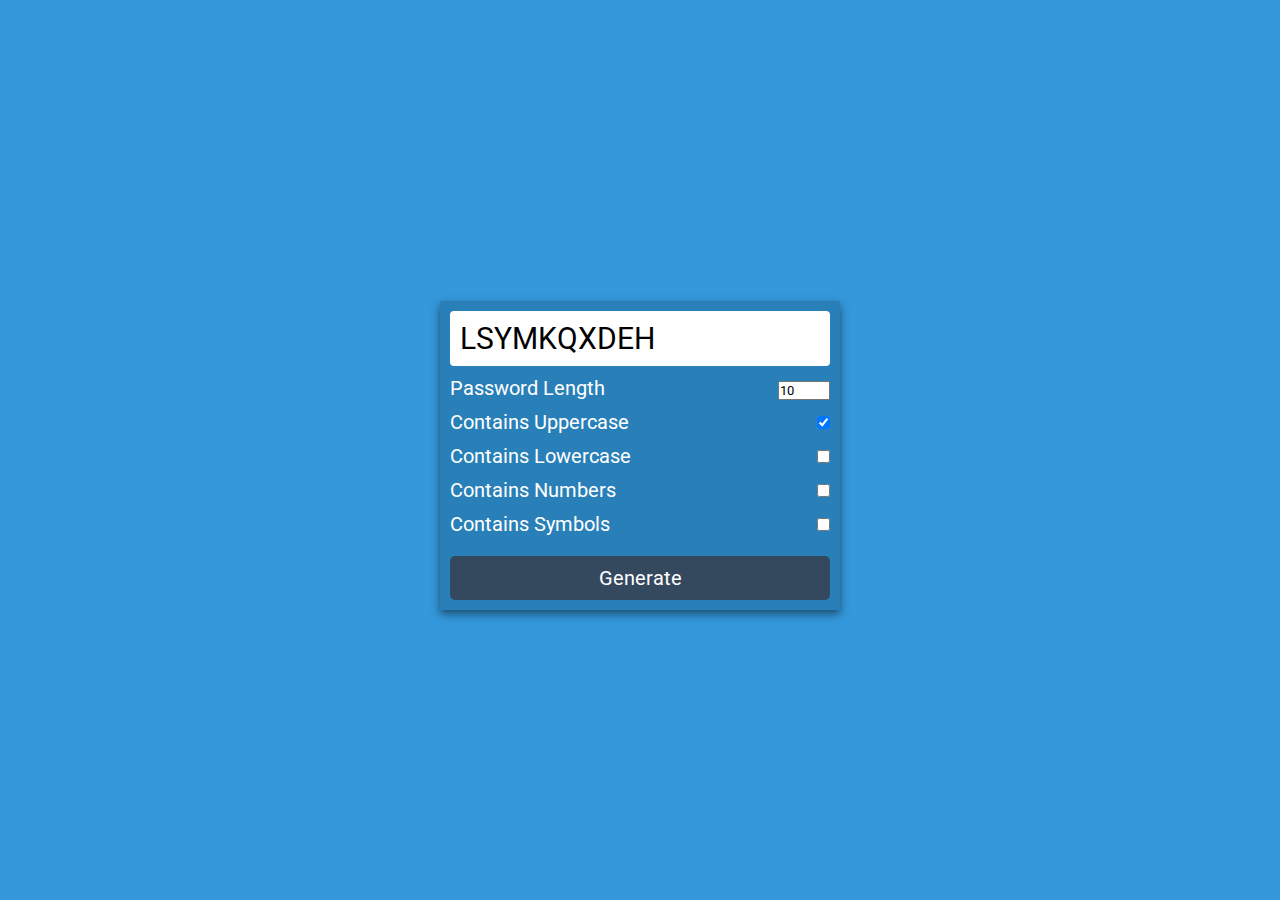
<file: Password generator/index.html>
<!DOCTYPE html>
<html lang="en">

<head>
    <meta charset="UTF-8">
    <meta http-equiv="X-UA-Compatible" content="IE=edge">
    <meta name="viewport" content="width=device-width, initial-scale=1.0">
    <title>Document</title>
    <link rel="stylesheet" href="style.css" />
</head>

<body>
    <div class="main">
        <div class="box">
            <span id="pass-box">Testing</span>
            <div class="row">
                <div class="left">
                    Password Length
                </div>
                <div class="right">
                    <input type="number" name="" id="total-char" max="30" min="2" value="10" />
                </div>
            </div>
            <div class="row">
                <label for="upper-case">
                    <div class="left">
                       Contains Uppercase
                    </div>
                </label>
                <div class="right">
                    <input type="checkbox" name="" id="upper-case" checked/>
                </div>
            </div>
            <div class="row">
                <label for="lower-case">
                    <div class="left">
                      Contains Lowercase
                    </div>
                </label>
                <div class="right">
                    <input type="checkbox" name="" id="lower-case" />
                </div>
            </div>
            <div class="row">
                <label for="numbers">
                    <div class="left">
                    Contains Numbers
                    </div>
                </label>
                <div class="right">
                    <input type="checkbox" name="" id="numbers" />
                </div>
            </div>
            <div class="row">
                <label for="symbols">
                    <div class="left">
                    Contains Symbols
                    </div>
                </label>
                <div class="right">
                    <input type="checkbox" name="" id="symbols" />
                </div>
            </div>
            <div class="row">
                <button id="btn">
                    Generate
                </button>
            </div>
        </div>
    </div>
    <script src="app.js"></script>
</body>

</html>
</file>
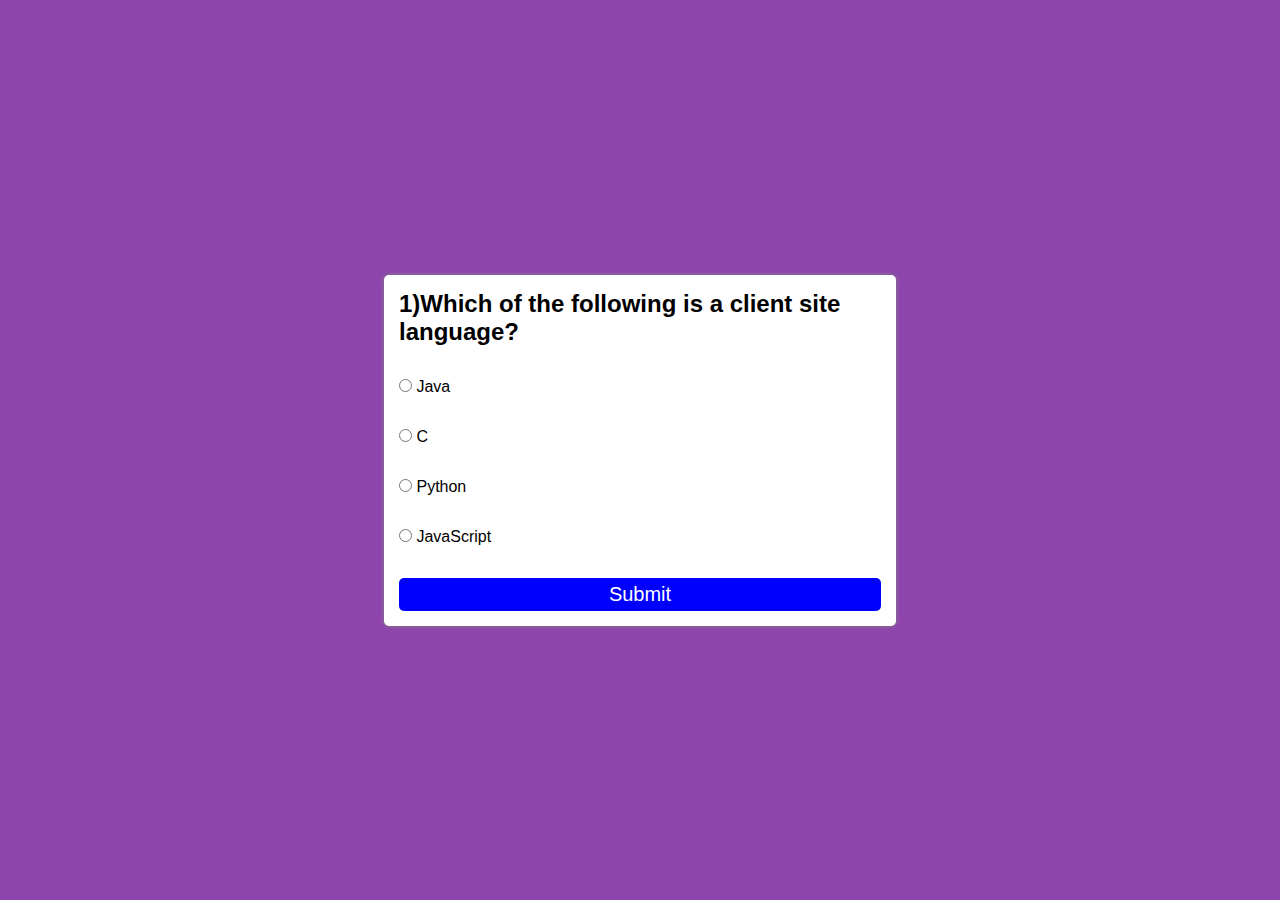
<file: Quiz App/index.html>
<!DOCTYPE html>
<html lang="en">
<head>
    <meta charset="UTF-8">
    <meta name="viewport" content="width=device-width, initial-scale=1.0">
    <title>Document</title>
    <link rel="stylesheet" href="style.css">
</head>
<body>
    <div class="main">
        <div id="box">
            <h2 id="questionBox">This is the Dummy question</h2>
            <div class="row">
                <input class="options" id="option1" type="radio" value="a" name="option"/>
                <label for="option1">a) Option 1 </label>
            </div>
            <div class="row">
                <input class="options" id="option2" type="radio" value="b" name="option"/>
                <label for="option2">b) Option 2 </label>
            </div>
            <div class="row">
                <input class="options" id="option3" type="radio" value="c" name="option"/>
                <label for="option3">c) Option 3 </label>
            </div>
            <div class="row">
                <input class="options" id="option4" type="radio" value="d" name="option"/>
                <label for="option4">d) Option 4 </label>
            </div>
            <button class="btn" onclick="submitQuiz()">
                Submit
            </button>


        </div>
    </div>
    <script src="project.js"></script>
</body>
</html>
</file>
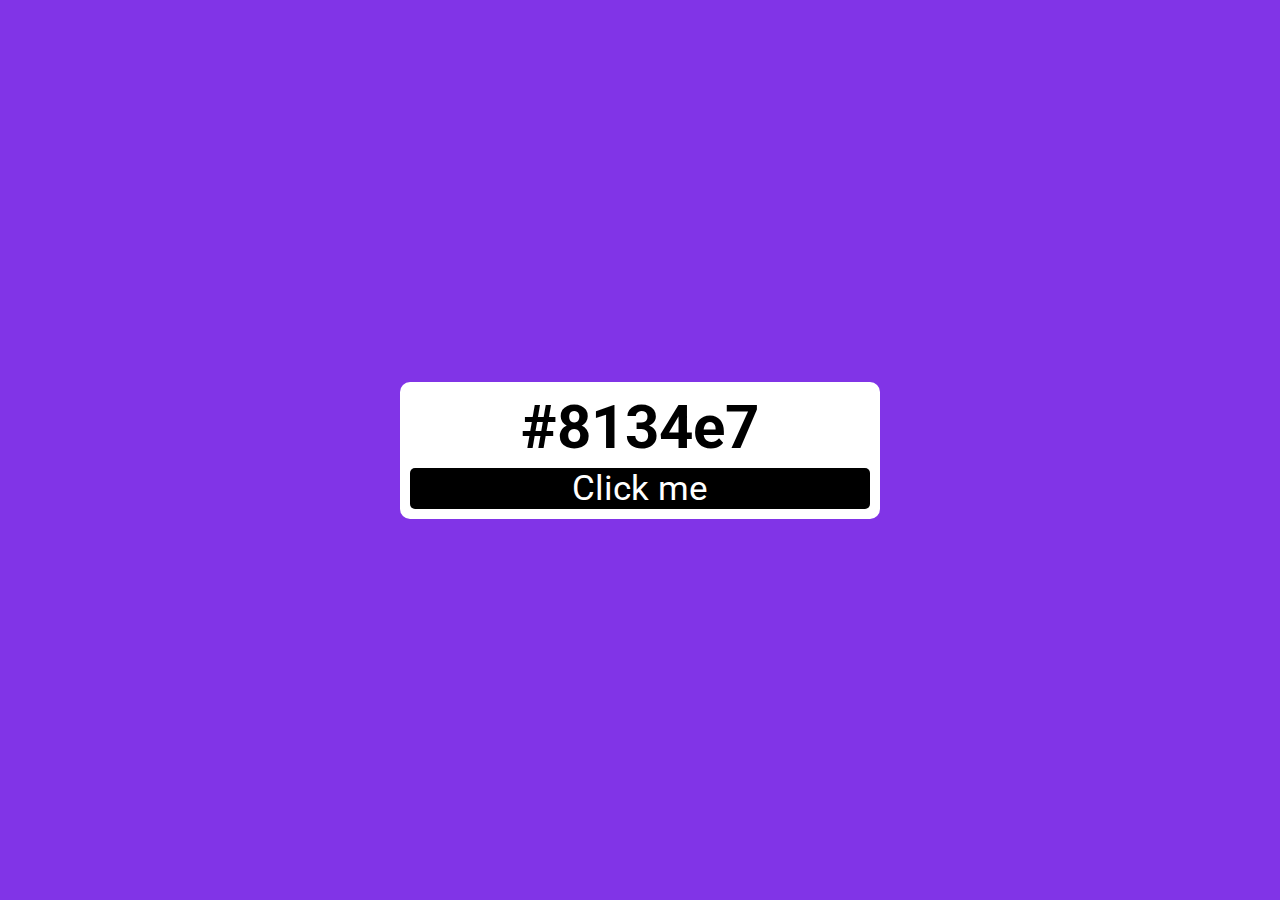
<file: Random Color Picker/index.html>
<!DOCTYPE html>
<html lang="en">
<head>
    <meta charset="UTF-8">
    <meta name="viewport" content="width=device-width, initial-scale=1.0">
    <title>Document</title>
    <link rel="stylesheet" href="style.css">
</head>
<body>
<div class="main">
    <div class="container">
        <h2 id="color-code">#fff</h2>
        <button id="btn">Click me</button>
        </h2>
    </div>
</div>
<script src="index.js"></script>
</body>
</html>
</file>
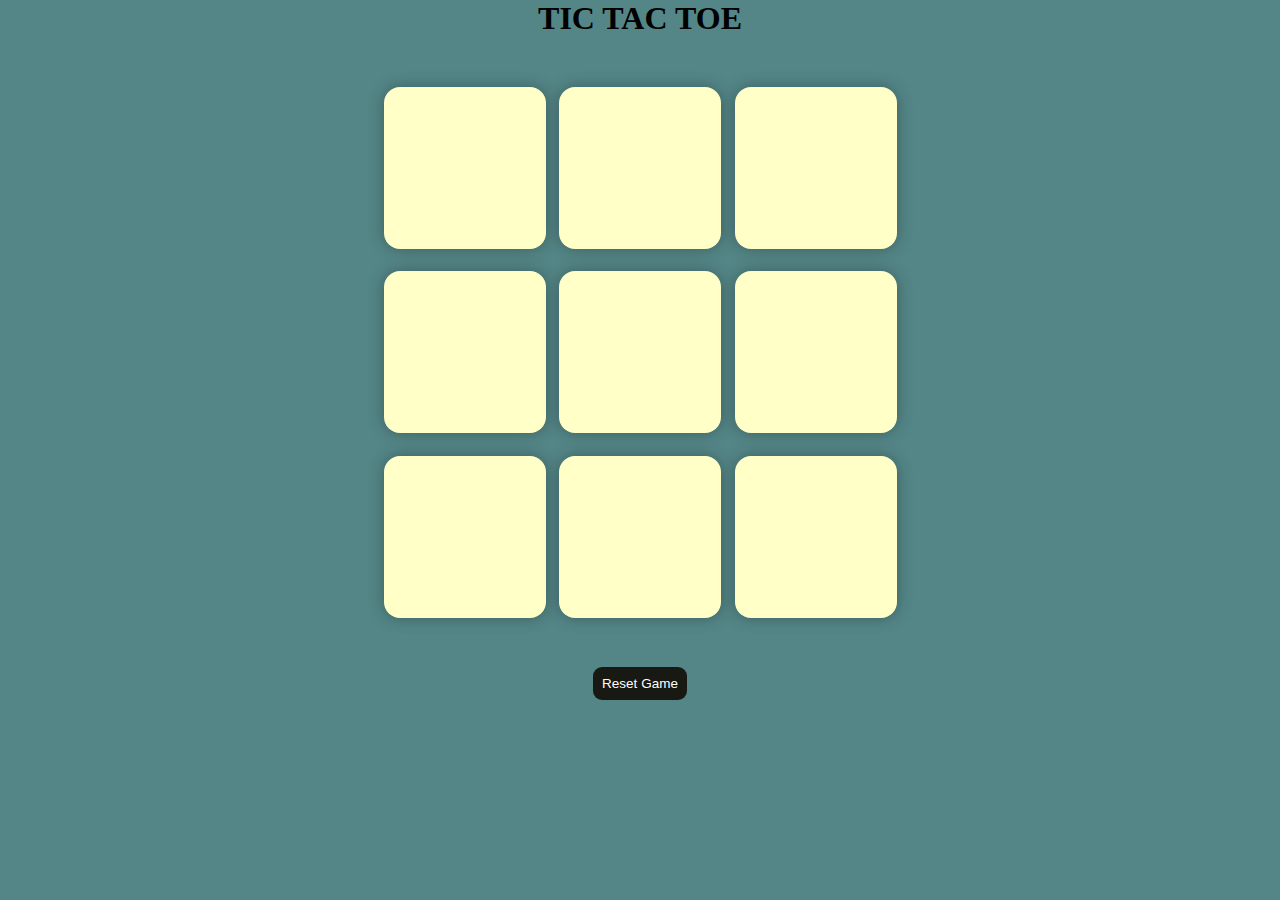
<file: Tic Tac Toe/practice.html>
<!-- *TIC Tac Toe problem!!!!!!!  -->


<!DOCTYPE html>
<html lang="en">
<head>
    <meta charset="UTF-8">
    <meta name="viewport" content="width=device-width, initial-scale=1.0">
    <title>Document</title>
    <link rel="stylesheet" href="style.css">
</head>
<body>
    <div class="msg-container  hide">
        <p id="msg">Winner</p>
        <button id="newbtn">New Game</button>
    </div>
    <main>
    
    <h1>TIC TAC TOE</h1>
    <div id="container">
        <div id="game">
            <button class="box"></button>
            <button class="box"></button>
            <button class="box"></button>
            <button class="box"></button>
            <button class="box"></button>
            <button class="box"></button>
            <button class="box"></button>
            <button class="box"></button>
            <button class="box"></button>
        </div>
    </div>
</main>
<button id="reset">Reset Game</button>

    <script src="./practise.js"></script>
</body>
</html>
</file>
<file: Password generator/style.css>
@import url('https://fonts.googleapis.com/css2?family=Roboto:wght@300&display=swap');
* {
    padding: 0;
    margin: 0;
    box-sizing: border-box;
    font-family: 'Roboto', sans-serif;
}

input:focus-visible {
    outline: 0;
}

.main {
    background-color: #3498db;
    min-height: 100vh;
    display: flex;
    justify-content: center;
    align-items: center;
}

.box {
    min-width: 400px;
    padding: 10px;
    box-shadow: 0 4px 10px rgb(0 0 0 / 50%);
    background: #2980b9;
    border-radius: 2px;
    margin-top: 10px;
}

#pass-box {
    width: 100%;
    display: block;
    background-color: white;
    font-size: 30px;
    padding: 10px;
    border-radius: 4px;
}

.row {
    width: 100%;
    display: flex;
    margin-top: 10px;
    justify-content: space-between;
    color: white;
    font-size: 20px;
}

label {
    user-select: none;
}

#btn {
    width: 100%;
    font-size: 20px;
    outline: 0;
    border: 0;
    padding: 10px;
    background-color: #34495e;
    color: white;
    margin-top: 10px;
    border-radius: 5px;
}
</file>
<file: Quiz App/style.css>
*{
    padding: 0;
    margin: 0;
    box-sizing: border-box;
}
  @import url('https://fonts.googleapis.com/css2?family=Roboto:wght@100&display=swap');

body{
    background-color:#8e44ad ;
    font-family: 'Roboto', sans-serif;
}
.main{
    width: 100%;
    height: 100vh;
    display: flex;
    justify-content: center;
    align-items: center;
    flex-direction: column;


}
#box{
    width:40%;
    padding: 15px;
    box-shadow:0px 0px 5px grey ;
    background-color: white;
    border-radius: 5px;

}
.row{
    width: 100%;
    margin: 2rem;
    margin-left: 0 ;
}
.btn{
    width:100%;
    padding: 5px;
    font-size: 20px;
    color: white;
    border: none;
    border-radius:5px ;
    background-color: blue;
}
</file>
<file: Random Color Picker/style.css>
@import url('https://fonts.googleapis.com/css2?family=Roboto:wght@100&display=swap');
*{
    padding:0;
    margin:0;
    box-sizing: border-box;
    font-family: 'Roboto', sans-serif;

}
 
 

body{
    background-color: black;

}
.main{
    width: 100%;
    height: 100vh;
    display: flex;
    justify-content: center;
    align-items: center;
}
.container{
    width: 30rem;
    background-color: white;
    padding: 10px;
    border-radius:10px;
    font-size:40px;
    background-color: white;
    text-align: center;
}
button{
    margin-top: 5px;
    width:100%;
    background-color: black;
    color: white;
    border:none;
    border-radius: 5px;
    font-size: 35px;
    display: block;

}
</file>
<file: Tic Tac Toe/style.css>
/*   TIC Tac Toe problem!!!!!!! */

 *{
    margin: 0;
    padding: 0;
}
body{
    background-color:#548687 ;
    text-align: center;
     
}
#container{
    height: 70vh;
    display: flex;
    justify-content:center ;
    align-items: center;
    gap: 1.5vmin ;
}
#game{
    height: 60vmin;
    width: 60vmin;
    display: flex;
    flex-wrap: wrap;
    justify-content:center ;
    align-items: center;
    gap: 1.5vmin ;


}
.box{
    height: 18vmin;
    width: 18vmin;
    border-radius: 1rem;
    border: none;
    box-shadow: 0 0 1rem rgba(0, 0,  0, 0.3);
    font-size: 8vmin;
    color: red;
    background-color: #ffffc7;
}
#reset{
    padding: 1vmin;
    border-radius: 1vmin;
    border: none;
    font-size: 1.5vmin;
    background-color: #191913;
    color: #fff;
    
}
#newbtn{
    padding: 1rem;
    font-size: 1.25rem;
    background-color: #191913;
    color: #fff;
    border-radius: 1 rem;
    border: none;
}
#msg{
    color: #ffffc7;
    font-size: 8vmin;

}
.msg-container{
    height: 100vmin;
    display: flex;
    justify-content: center;
    align-items: center;
    flex-direction: column;
    gap: 4rem;


}
.hide{
    display:none;
}
</file>
